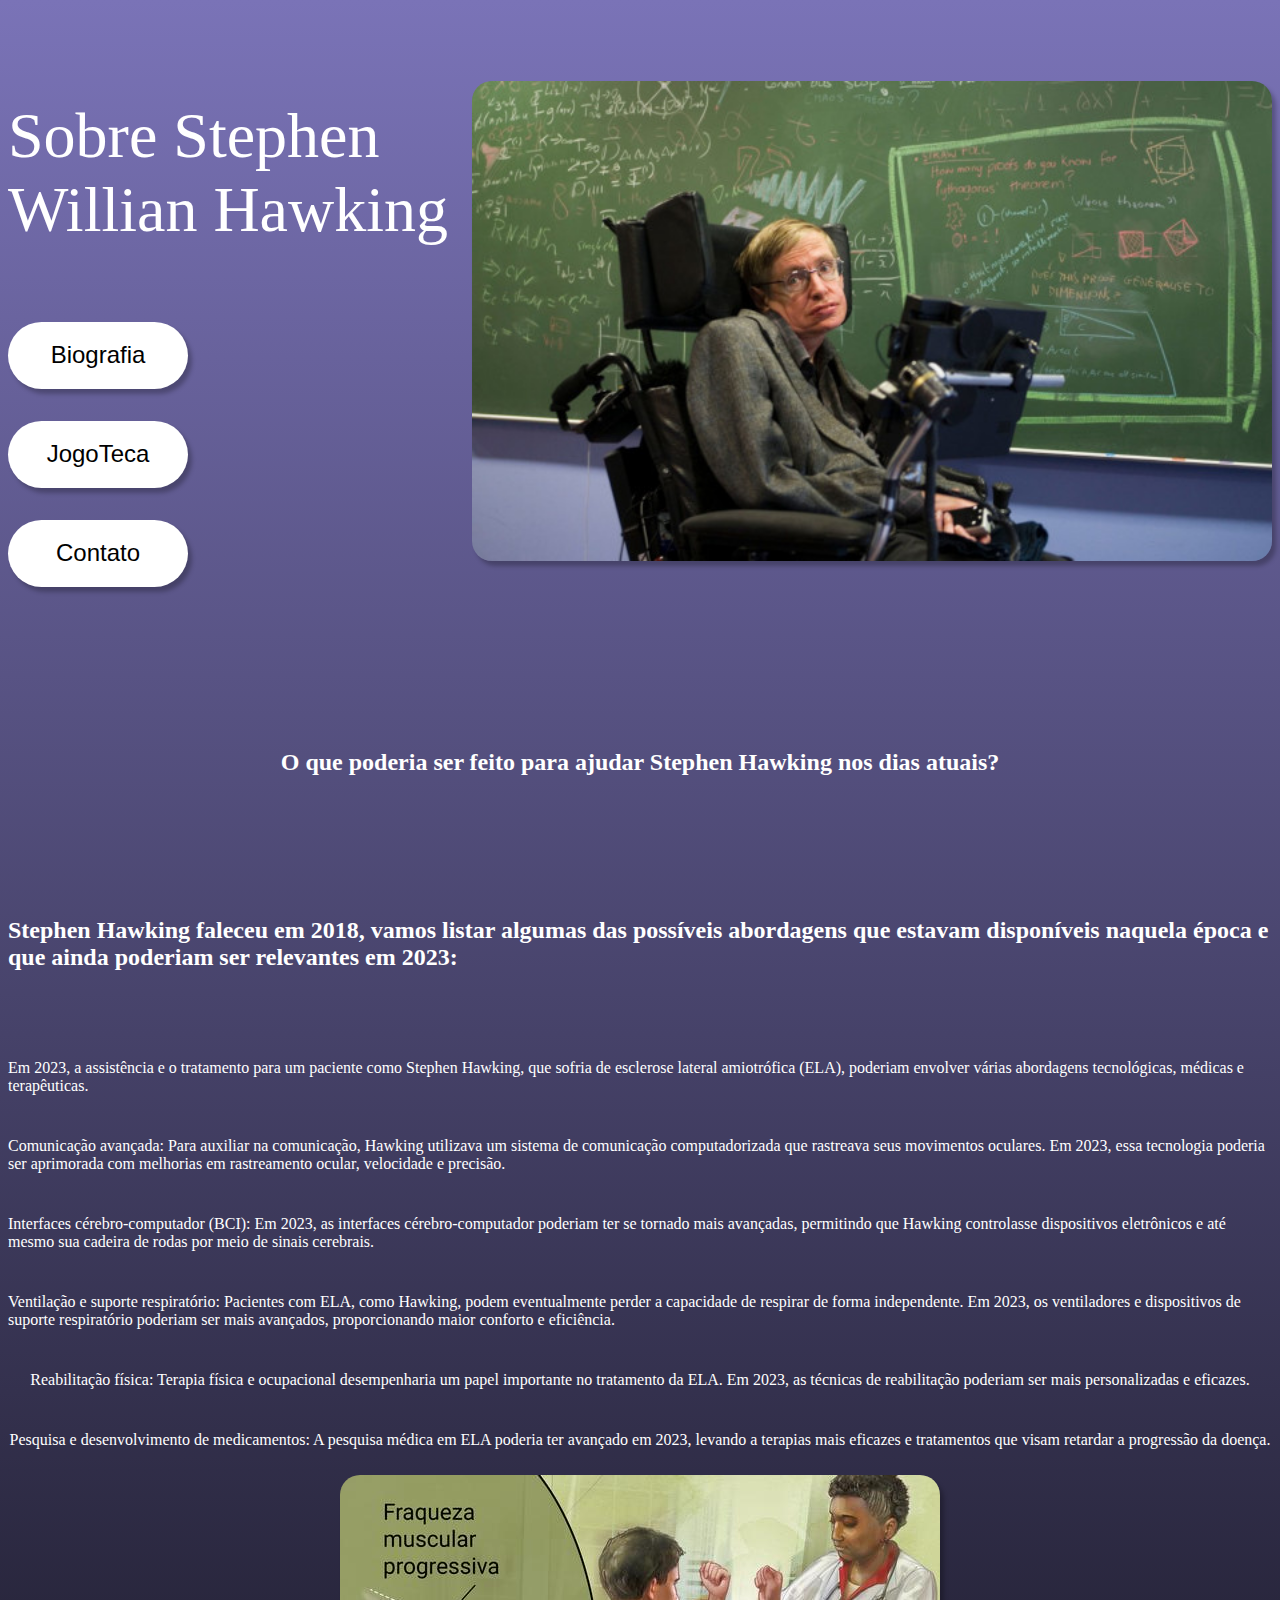
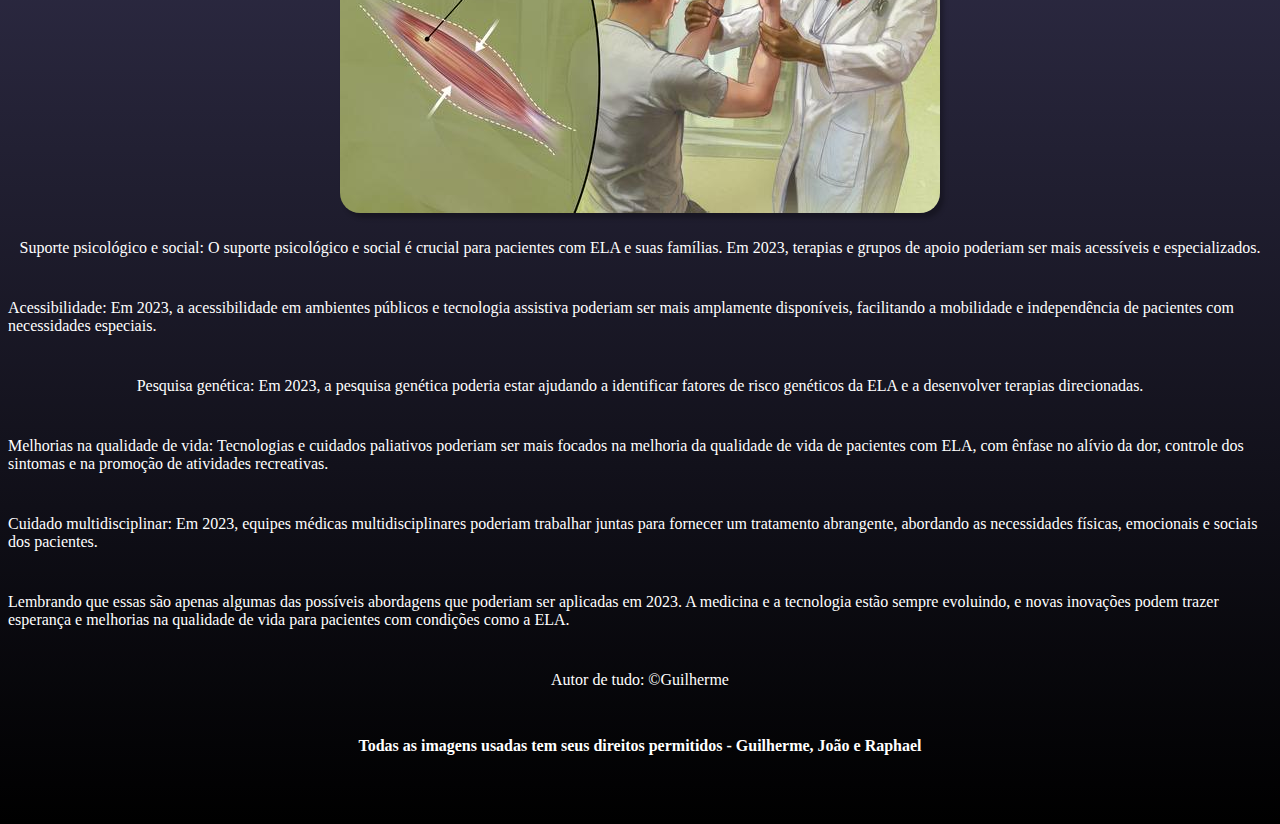
<file: index.html>
<!DOCTYPE html>
<html lang="pt-br">
<head>
	<meta charset="utf-8">
	<meta name="viewport" content="width=device-width, initial-scale1">
	<title>Biografia de Stephen Hawking</title>
	<link rel="shortcut icon" href="Stephen3.jpeg" type="image/x-icon">
	<link rel="stylesheet" type="text/css" href="principal.css">
</head>
 
<body>
	<header class="cabecalho">
	<nav class="cabecalho-menu">
		<a class="cabecalho-link"></a>
		<a class="cabecalho-link"></a>
	</nav>
	</header>

	<main class="conteudo">
<section class="conteudo-principal">
	<div class="conteudo-principal-escrito">	
		<h1 class="conteudo-principal-escrito-titulo">Sobre Stephen Willian Hawking</h1> 
		<a href="https://www.ebiografia.com/stephen_hawking/">
			<button  class="conteudo-principal-escrito-botao" >
			Biografia</button>
		</a>

		<a href="jogoteca.html">
			<button  class="conteudo-principal-escrito-botao" >
			JogoTeca</button>
		</a>

		<a href="Formulario.html">
			<button  class="conteudo-principal-escrito-botao" >
			Contato</button>
		</a>

	</div>
	<img class="conteudo-principal-imagem" src="Stephen3.jpeg">
</section>

<section class="conteudo-secundario">
<p class="conteudo-secundario-titulo"><h2>O que poderia ser feito para ajudar Stephen Hawking nos dias atuais?</h2></p>

<p class="conteudo-terciario-titulo"><h2>Stephen Hawking faleceu em 2018, vamos listar algumas das possíveis abordagens que estavam disponíveis naquela época e que ainda poderiam ser relevantes em 2023:</h2></p>

<p class="conteudo-terciario-paragrafo">Em 2023, a assistência e o tratamento para um paciente como Stephen Hawking, que sofria de esclerose lateral amiotrófica (ELA), poderiam envolver várias abordagens tecnológicas, médicas e terapêuticas.</p>

<p class="conteudo-terciario-paragrafo">Comunicação avançada: Para auxiliar na comunicação, Hawking utilizava um sistema de comunicação computadorizada que rastreava seus movimentos oculares. Em 2023, essa tecnologia poderia ser aprimorada com melhorias em rastreamento ocular, velocidade e precisão.</p>

<p class="conteudo-terciario-paragrafo">Interfaces cérebro-computador (BCI): Em 2023, as interfaces cérebro-computador poderiam ter se tornado mais avançadas, permitindo que Hawking controlasse dispositivos eletrônicos e até mesmo sua cadeira de rodas por meio de sinais cerebrais.</p>

<p class="conteudo-terciario-paragrafo">Ventilação e suporte respiratório: Pacientes com ELA, como Hawking, podem eventualmente perder a capacidade de respirar de forma independente. Em 2023, os ventiladores e dispositivos de suporte respiratório poderiam ser mais avançados, proporcionando maior conforto e eficiência.</p>

<p class="conteudo-terciario-paragrafo">Reabilitação física: Terapia física e ocupacional desempenharia um papel importante no tratamento da ELA. Em 2023, as técnicas de reabilitação poderiam ser mais personalizadas e eficazes.</p>

<p class="conteudo-terciario-paragrafo">Pesquisa e desenvolvimento de medicamentos: A pesquisa médica em ELA poderia ter avançado em 2023, levando a terapias mais eficazes e tratamentos que visam retardar a progressão da doença. </p>

<img class="conteudo-terciario-imagem" src="ELA.jpg">

<p class="conteudo-terciario-paragrafo">Suporte psicológico e social: O suporte psicológico e social é crucial para pacientes com ELA e suas famílias. Em 2023, terapias e grupos de apoio poderiam ser mais acessíveis e especializados. </p>

<p class="conteudo-terciario-paragrafo">Acessibilidade: Em 2023, a acessibilidade em ambientes públicos e tecnologia assistiva poderiam ser mais amplamente disponíveis, facilitando a mobilidade e independência de pacientes com necessidades especiais. </p>

<p class="conteudo-terciario-paragrafo">Pesquisa genética: Em 2023, a pesquisa genética poderia estar ajudando a identificar fatores de risco genéticos da ELA e a desenvolver terapias direcionadas. </p>

<p class="conteudo-terciario-paragrafo">Melhorias na qualidade de vida: Tecnologias e cuidados paliativos poderiam ser mais focados na melhoria da qualidade de vida de pacientes com ELA, com ênfase no alívio da dor, controle dos sintomas e na promoção de atividades recreativas. </p>

<p class="conteudo-terciario-paragrafo">Cuidado multidisciplinar: Em 2023, equipes médicas multidisciplinares poderiam trabalhar juntas para fornecer um tratamento abrangente, abordando as necessidades físicas, emocionais e sociais dos pacientes. </p>

<p class="conteudo-terciario-paragrafo">Lembrando que essas são apenas algumas das possíveis abordagens que poderiam ser aplicadas em 2023. A medicina e a tecnologia estão sempre evoluindo, e novas inovações podem trazer esperança e melhorias na qualidade de vida para pacientes com condições como a ELA. </p>

<p class="conteudo-terciario-paragrafo"> Autor de tudo: &copy;Guilherme</p>

<footer><h4>Todas as imagens usadas tem seus direitos permitidos - Guilherme, João e Raphael</h4></footer>

</section>

</main>


</body>
</html>
</file>
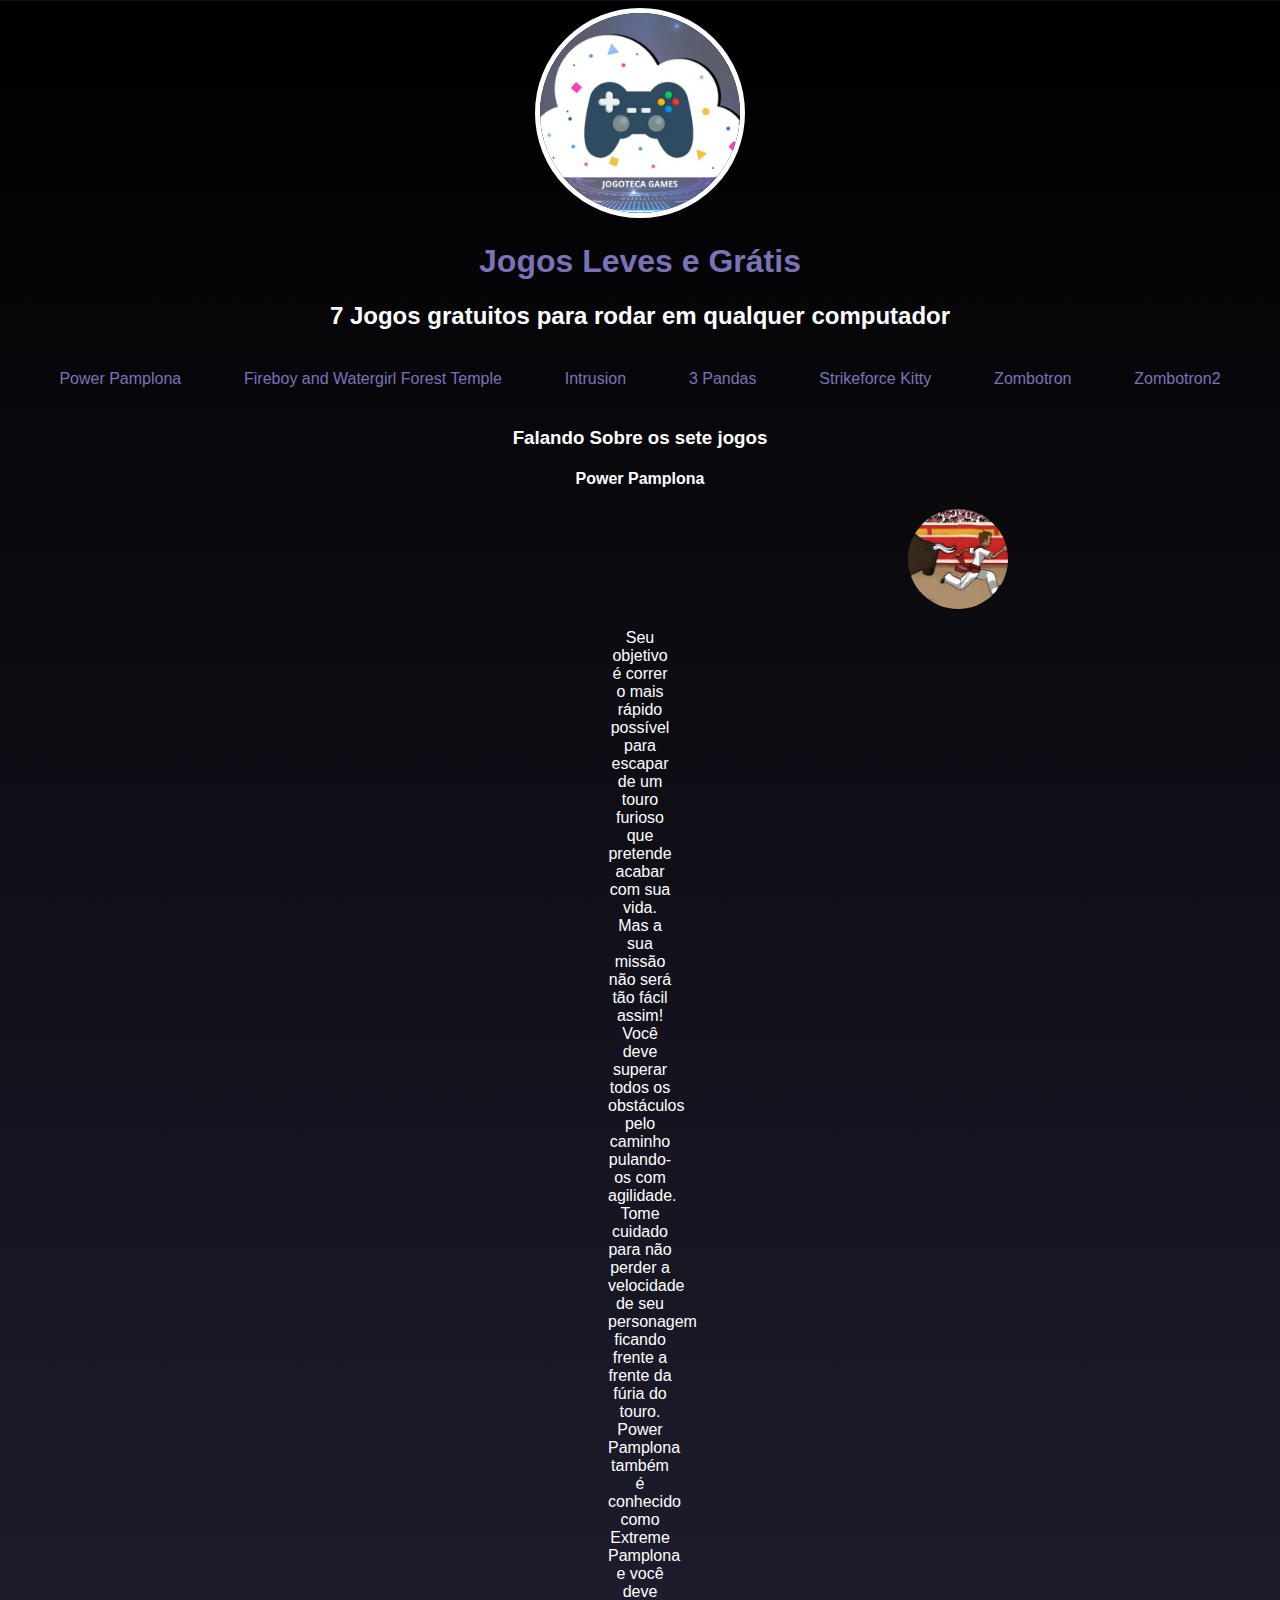
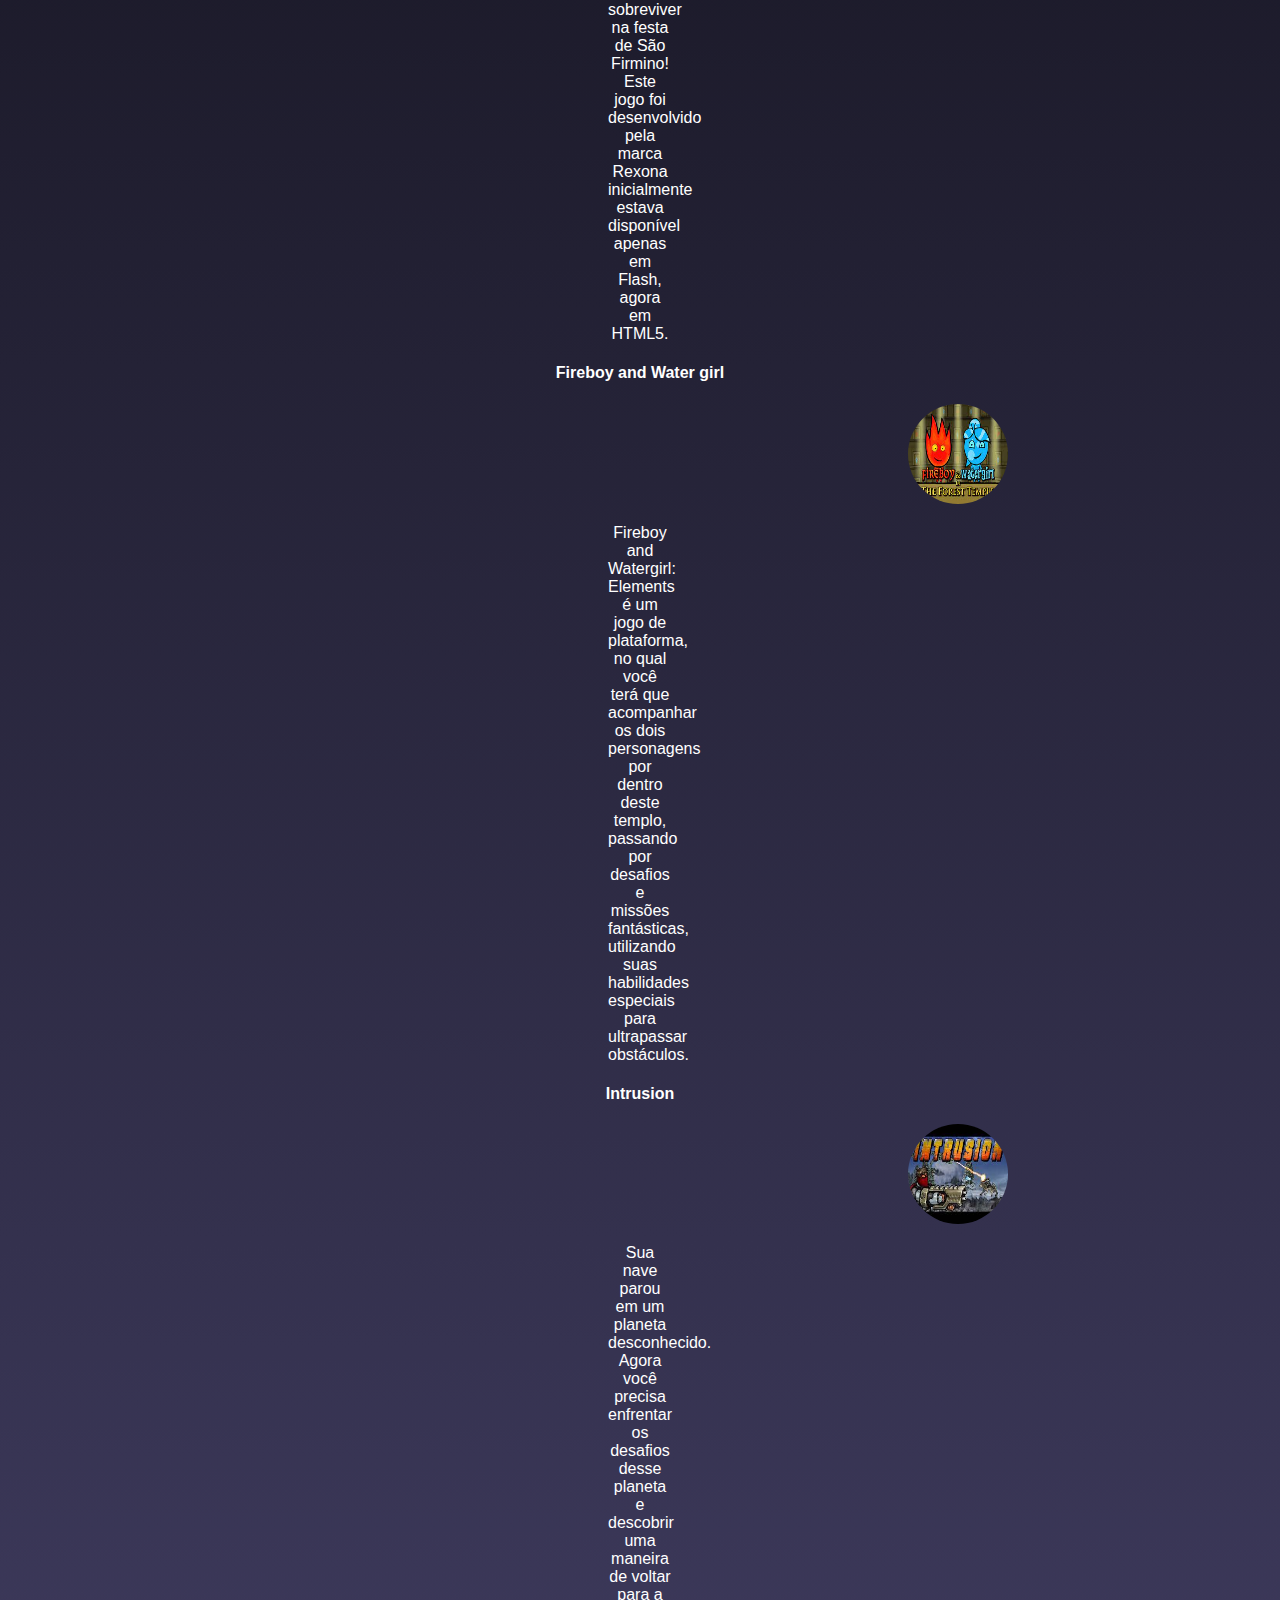
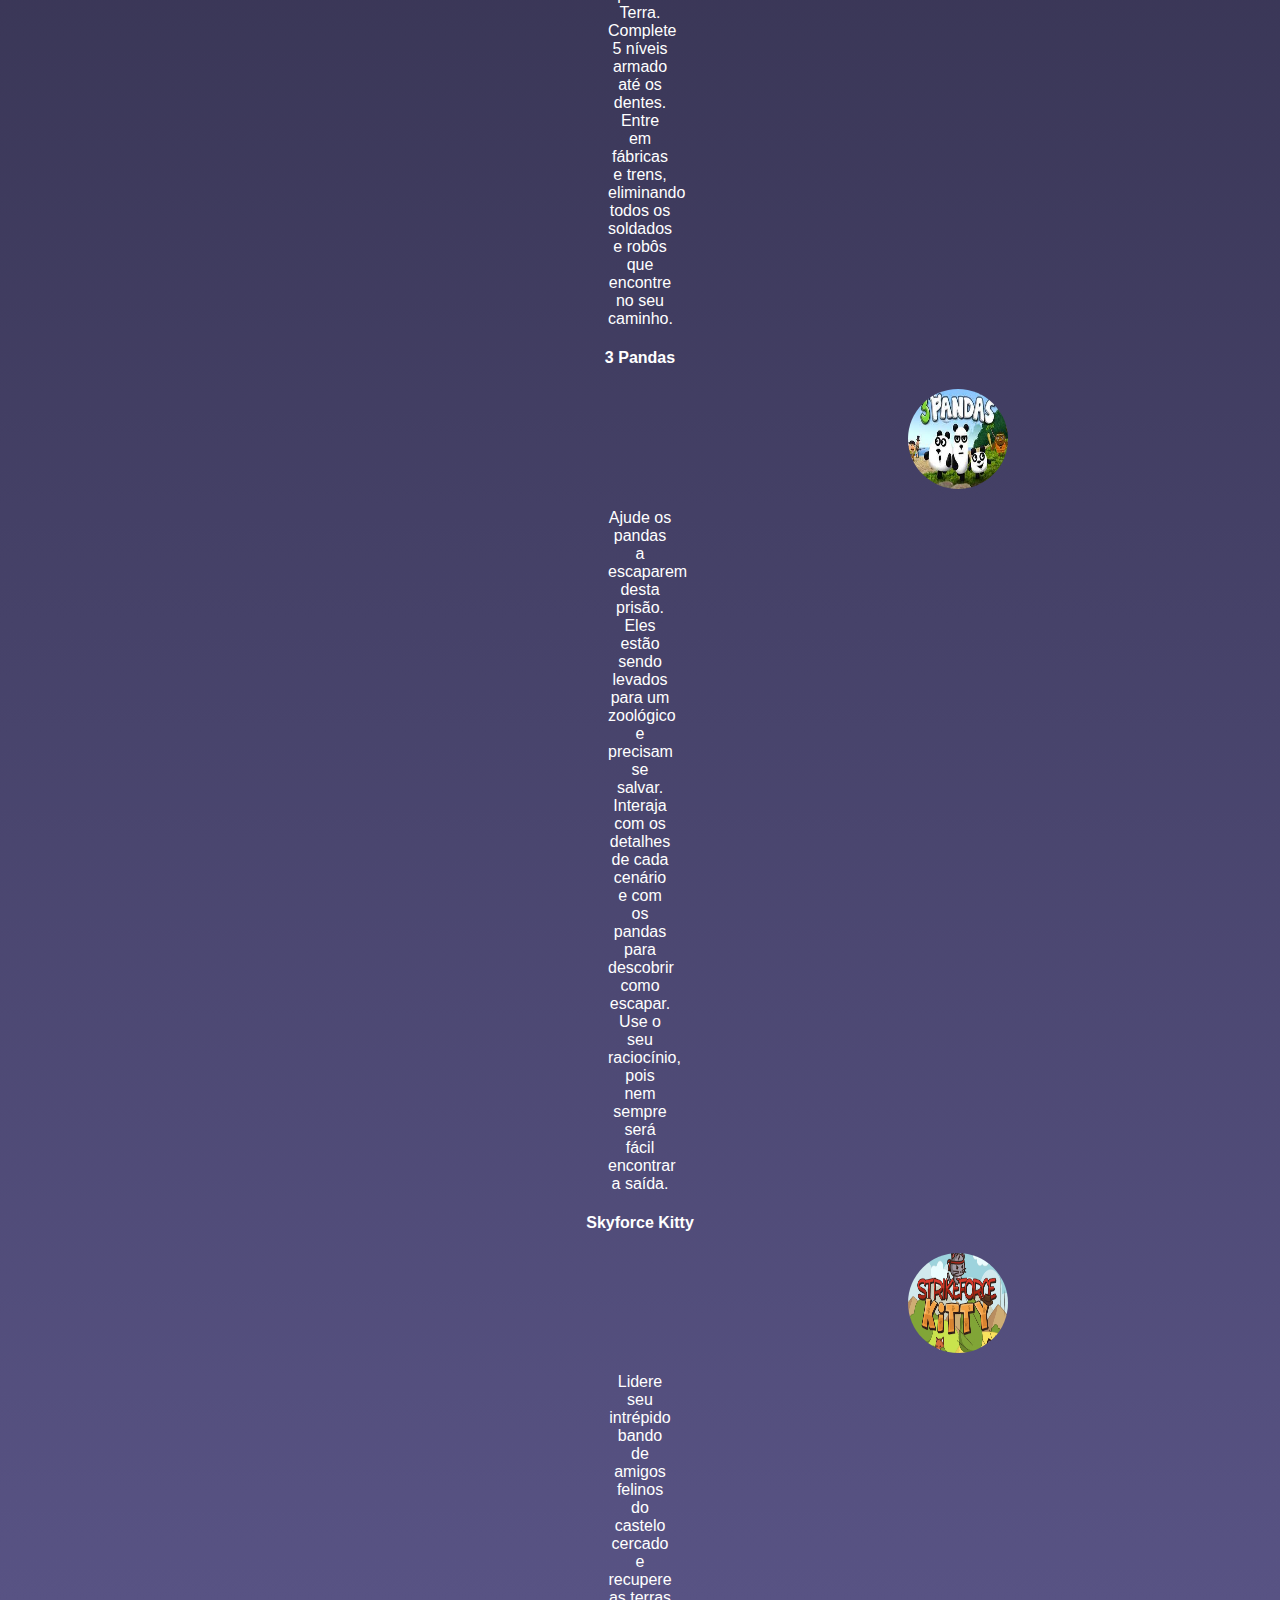
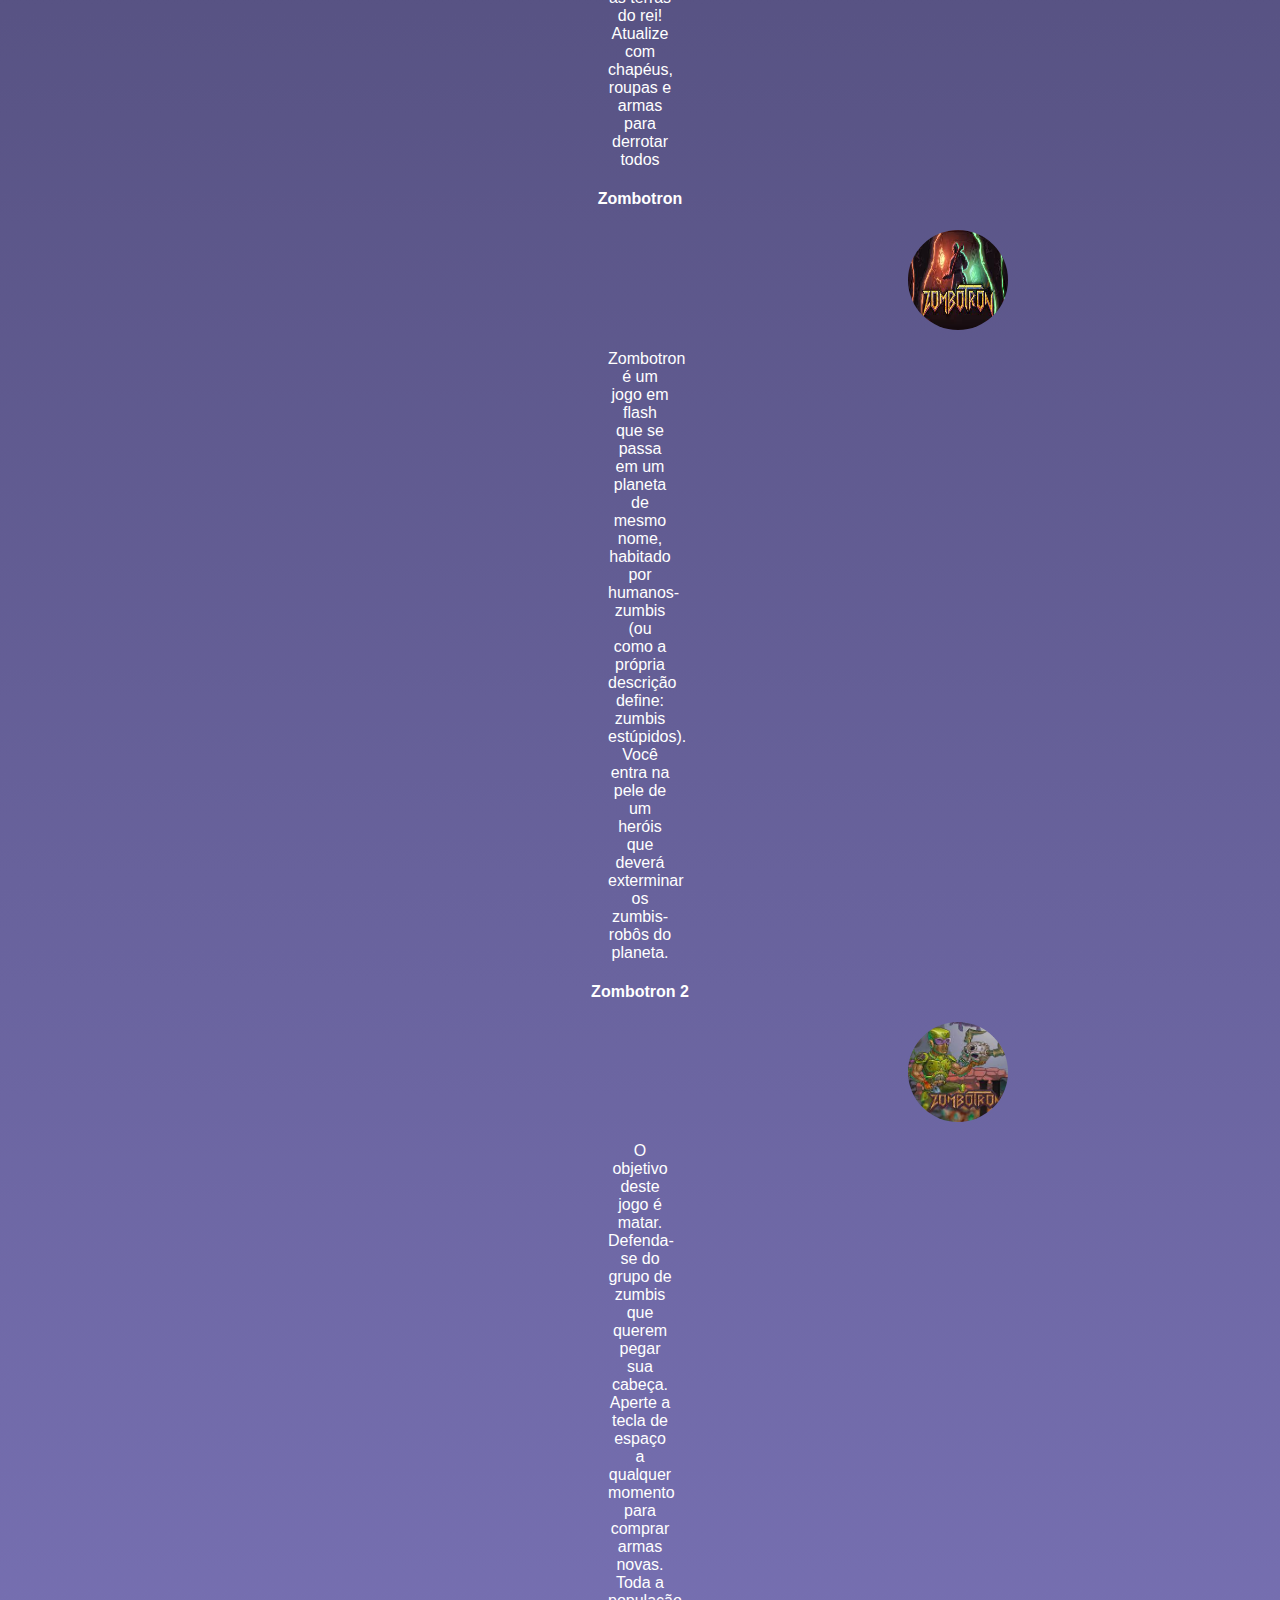
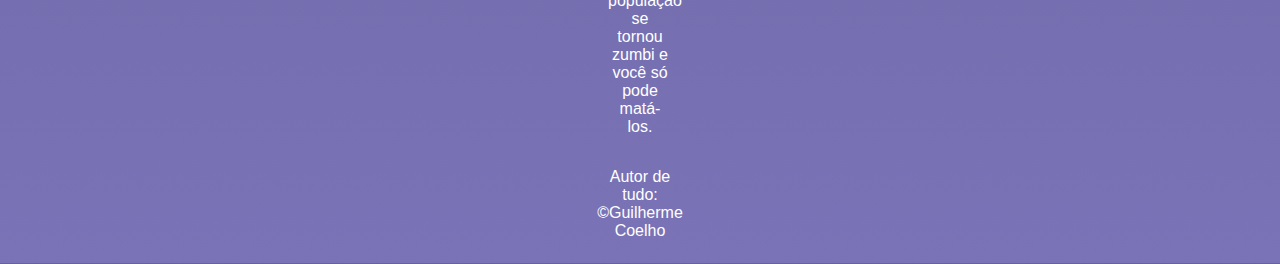
<file: jogoteca.html>
<!DOCTYPE html>
<html lang="pt-br">
<head>
    <meta charset="UTF-8">
    <meta name="viewport" content="width=device-width, initial-scale=1.0">
    <title>JogoTeca</title>
    <link rel="shortcut icon" href="JOGOTECA GAMES.png" type="image/x-icon">
    <link rel="stylesheet" type="text/css" href="jogoteca.css">
</head>

<body>

    <header>
        <div class="center">
            <img src="JOGOTECA GAMES.png">
        </div>
        <h1>Jogos Leves e Grátis</h1>
        <h2>7 Jogos gratuitos para rodar em qualquer computador</h2>
    </header>

    <nav>
        <ul>
            <li>
                <a href="https://www.friv.com/z/games/powerpamplona/game.html">Power Pamplona</a>
            </li>
            <li>
                <a href="https://www.friv.com/z/games/fireboyandwatergirlforest/game.html">Fireboy and Watergirl Forest Temple</a>
            </li>
            <li>
                <a href="https://www.friv.com/z/games/intrusion/game.html">Intrusion</a>
            </li>
            <li>
                <a href="https://www.friv.com/z/games/3pandas/game.html">3 Pandas</a>
            </li>
            <li>
                <a href="https://www.friv.com/z/games/strikeforcekitty/game.html">Strikeforce Kitty</a>
            </li>
            <li>
                <a href="https://www.friv.com/z/games/zombotron/game.html">Zombotron</a>
            </li>
            <li>
                <a href="https://www.friv.com/z/games/zombotron2/game.html">Zombotron2</a>
            </li>
        </ul>
    </nav>   

    <main> 
        <section>
            <h3>Falando Sobre os sete jogos</h3>
            <h4>Power Pamplona </h4>
            <img src="Power Pamplona.jpg">
            <p>Seu objetivo é correr o mais rápido possível para escapar de um touro furioso que pretende acabar com sua vida.

                Mas a sua missão não será tão fácil assim! Você deve superar todos os obstáculos pelo caminho pulando-os com agilidade. Tome cuidado para não perder a velocidade de seu personagem ficando frente a frente da fúria do touro.
                
                Power Pamplona também é conhecido como Extreme Pamplona e você deve sobreviver na festa de São Firmino! Este jogo foi desenvolvido pela marca Rexona inicialmente estava disponível apenas em Flash, agora em HTML5.
            </p>

            <h4>Fireboy and Water girl</h4>
            <img src="Fireboy and Watergirl.jpg">
            <p>Fireboy and Watergirl: Elements é um jogo de plataforma, no qual você terá que acompanhar os dois personagens por dentro deste templo, passando por desafios e missões fantásticas, utilizando suas habilidades especiais para ultrapassar obstáculos.
            </p>

            <h4>Intrusion</h4>
            <img src="Intrusion.jpg">
            <p>
                Sua nave parou em um planeta desconhecido. Agora você precisa enfrentar os desafios desse planeta e descobrir uma maneira de voltar para a Terra.
                Complete 5 níveis armado até os dentes. Entre em fábricas e trens, eliminando todos os soldados e robôs que encontre no seu caminho.
            </p>

            <h4>3 Pandas</h4>
            <img src="3pandas.jpg">
            <p>Ajude os pandas a escaparem desta prisão. Eles estão sendo levados para um zoológico e precisam se salvar. Interaja com os detalhes de cada cenário e com os pandas para descobrir como escapar. Use o seu raciocínio, pois nem sempre será fácil encontrar a saída.
            </p>

            <h4>Skyforce Kitty</h4>
            <img src="Skyforce Kitty.avif">
            <p>Lidere seu intrépido bando de amigos felinos do castelo cercado e recupere as terras do rei! Atualize com chapéus, roupas e armas para derrotar todos
            </p>

            <h4>Zombotron</h4>
            <img src="Zombotron.jpg">
            <p>Zombotron é um jogo em flash que se passa em um planeta de mesmo nome, habitado por humanos-zumbis (ou como a própria descrição define: zumbis estúpidos). Você entra na pele de um heróis que deverá exterminar os zumbis-robôs do planeta.
            </p>

            <h4>Zombotron 2</h4>
            <img src="Zombotron 2.jpg">
            <p>O objetivo deste jogo é matar. Defenda-se do grupo de zumbis que querem pegar sua cabeça. Aperte a tecla de espaço a qualquer momento para comprar armas novas. Toda a população se tornou zumbi e você só pode matá-los.
            </p>
        </section>
    </main>

    <footer>
        <p> Autor de tudo: &copy;Guilherme Coelho</p>
    </footer>
</body>
</html>
</file>
<file: principal.css>
body{
    background: linear-gradient( #7a73b7, #000000);
    font-size: 100%
}

.cabecalho{
    display: flex;
    flex-direction: row;
    align-items: center;
    justify-content: space-around;
    padding: 24px;
}

.cabecalho-menu{
    display: flex;
    grid-gap: 32px;
}

.cabecalho-menu-item{
    color: white;
    font-size: 18px;
    font-weight: 400
}

.cabecalho-link{
    color: white;
}

.conteudo{
    margin-bottom: 48px;
    border-top: 0,4px solid ;
    color:white;
}

.conteudo-principal{
    display: flex;
    flex-direction: row;
    align-items: center;
    justify-content: space-around;
}

.conteudo-principal-escrito{
    display: flex;
    flex-direction: column;
    grid-gap:  32px;
}

.conteudo-principal-escrito-titulo{
    font-weight: 400;
    font-size: 64px;
    color: white;
}

.conteudo-principal-escrito-subtitulo{
    font-weight: 400;
    font-size: 24px;
    color: white; 
}

.conteudo-principal-escrito-botao {
    background-color: white;
    color: black;
    width: 180px;
    height: 67px;
    border: none;
    box-shadow: 4px 5px 4px rgba(0, 0, 0, 0.25);
    border-radius: 40px;
    font-weight: 400;
    font-size: 24px; 
    cursor: pointer;
}

.conteudo-principal-imagem{
    height: 480px;
    border-radius: 20px;
    box-shadow: 4px 5px 4px rgba(0, 0, 0, 0.25);
}

.conteudo-secundario{
    display: flex;
    flex-direction: column;
    align-items: center;
    grid-gap: 10px;
    margin-top: 48px;
}

.conteudo-secundario-titulo{
    border-top: o.4px solid;
    padding-top: 48px;
    font-weight: 400;
    font-size: 20px;
    color: white;
    margin-bottom: 16px;
}

.conteudo-secundario-paragrafo{
    font-weight: 300;
    font-size: 18px;
    color: white;

}

.conteudo-terciario-titulo{
    font-weight: 400;
    font-size: 24px;
    color: white;
    margin-bottom: 16px;
}

.conteudo-terciario-paragrafo{
    font-weight: 300;
    font-size: 16px;
    color: white;
}

.conteudo-terciario-imagem{
    border-radius: 20px;
    box-shadow: 4px 5px 4px rgba(0, 0, 0, 0.25);
}

h4{
    
    color: white;
}
</file>
<file: jogoteca.css>
body{
    color: white;
    background: linear-gradient( #000000, #7a73b7);
    font-family: Arial, Helvetica, sans-serif;
}

header img{
    width: 200px;
    height: 200px;
    border-radius: 50%;
    border: 5px solid white;
}

.center{
    text-align: center;
}

ul{
    display: flex;
    justify-content:space-around;
    list-style-type: none;
    align-items: center;
    padding: 20px;
}

a{
    color: #7a73b7;
    text-decoration: none;
}
h1{
    color: #7a73b7;
    text-align: center;
}

h2{
    text-align: center;
}

h3{
    text-align: center;
}

h4{
    text-align: center;
}

p{
    text-align: center;
    margin-inline: 600px;
}

section img{
    width: 100px;
    height: 100px;
    border-radius: 50%;
    padding: 0px 900px;
    
}

footer{
    display: flex;
    justify-content: center;
}
</file>
